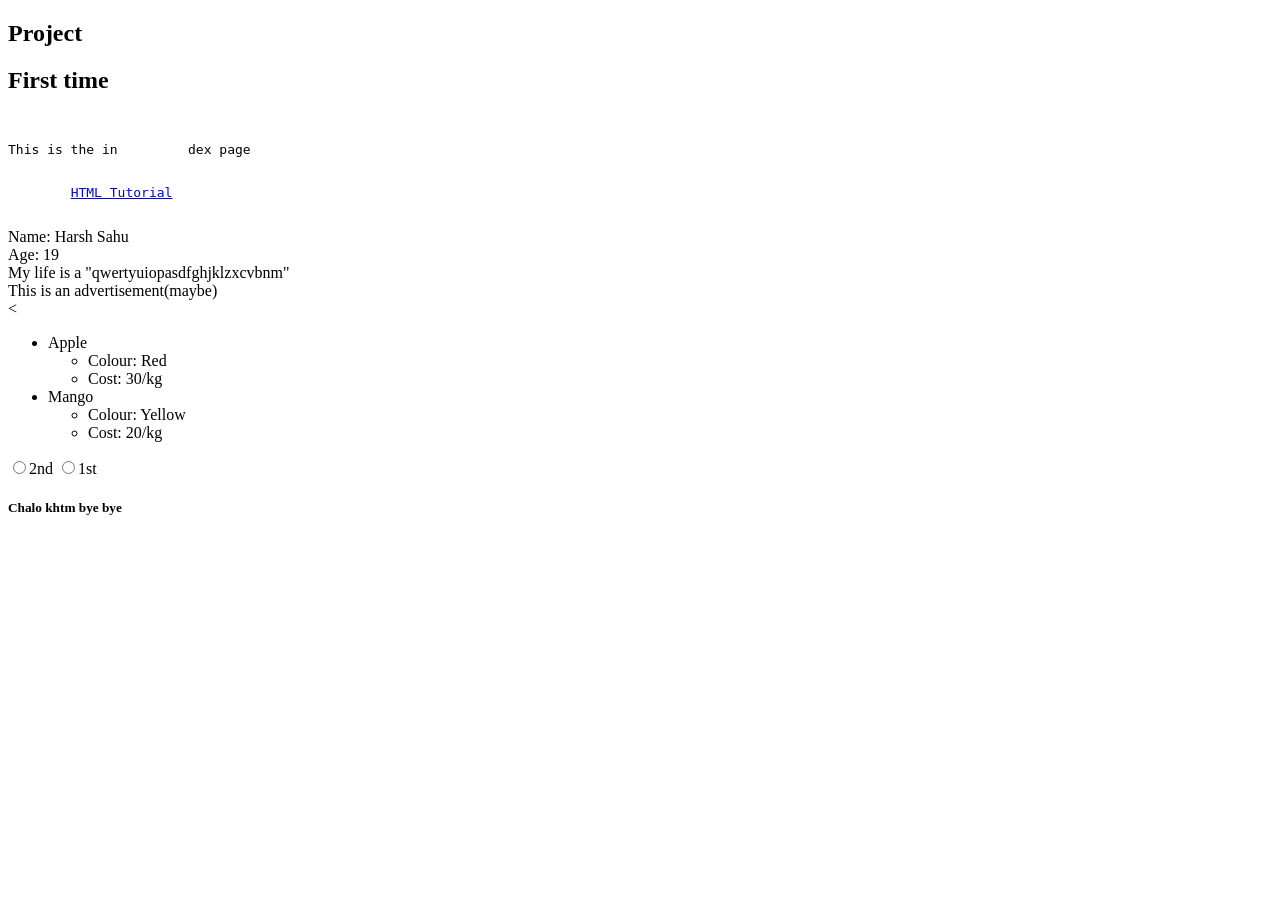
<file: index.html>
<!DOCTYPE html>
<html lang="en">
<head>
    <meta charset="UTF-8">
    <meta name="viewport" content="width=device-width, initial-scale=1.0">
    <title>Document</title>
    <link rel="stylesheet" href="C:\Users\hp\OneDrive\Desktop\html-css-js practice\style.css">
</head>
<body>
    <header>
        <h2>Project</h2>
        <h2>First time</h2>
    </header>
    <main>
        <pre>
        <p>This is the in         dex page</p>
        <a href="https://www.youtube.com/watch?v=HcOc7P5BMi4" target="_main">HTML Tutorial</a>
        </pre>
        <section>Name: Harsh Sahu</section>
        <section>Age: 19</section>
        <article>My life is a "qwertyuiopasdfghjklzxcvbnm"</article>
        <aside>This is an advertisement(maybe)</aside>
        <<ul>
            <li>Apple</li>
            <ul>
                <li>Colour: Red</li>
                <li>Cost: 30/kg</li>
            </ul>
            <li>Mango</li>
            <ul>
                <li>Colour: Yellow</li>
                <li>Cost: 20/kg</li>
            </ul>
        </ul>
        <ol>

        </ol>
        <form>
            <label for="'id1">
                <input type="radio" value="2nd" name="Harsh" id="id1">2nd
            </label>
            <label for="'id2">
                <input type="radio" value="1st" name="Harsh" id="id1">1st
            </label>
        </form>
        

    </main>
    <footer>
        <h5>Chalo khtm bye bye</h5>
    </footer>
</body>
</html>
</file>
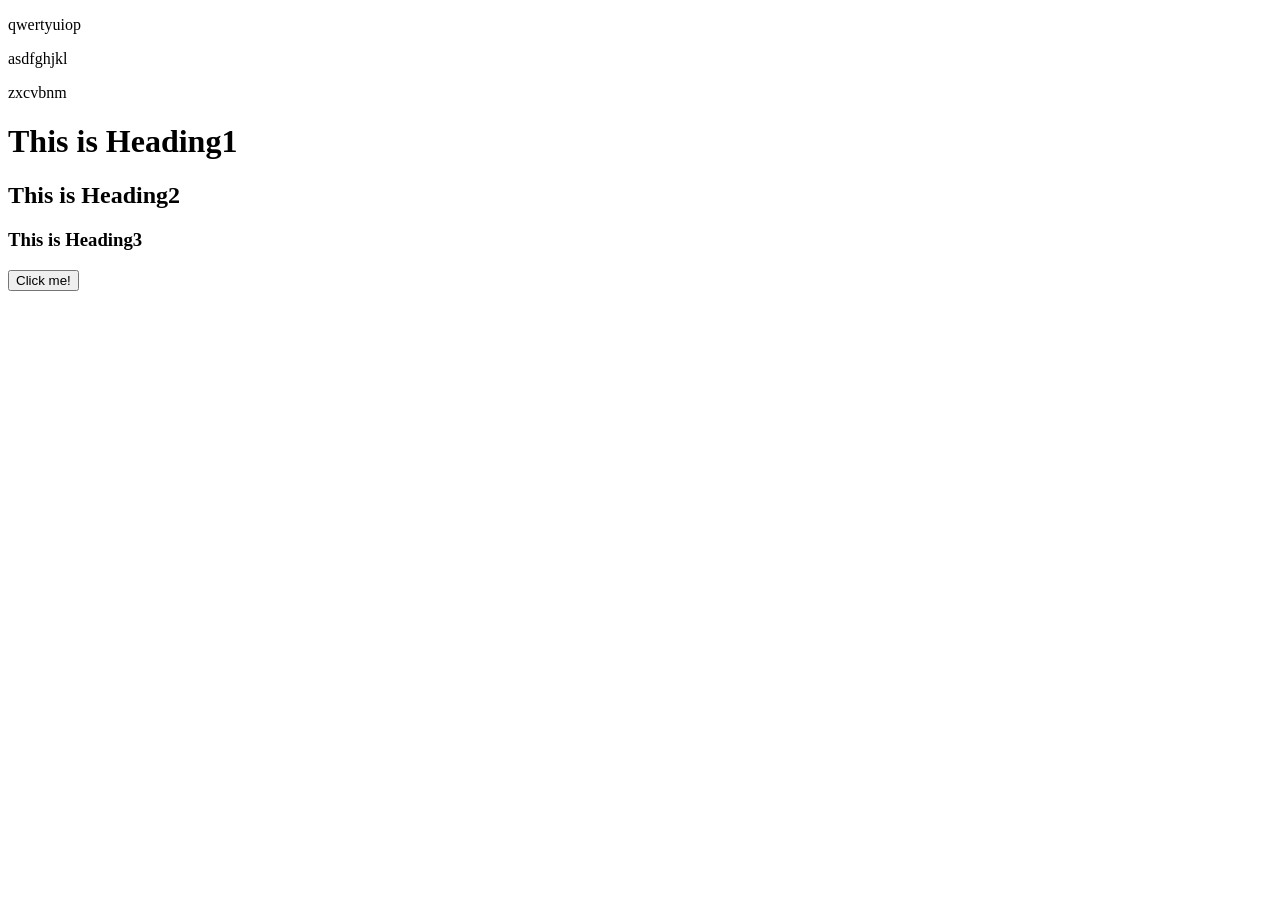
<file: practice_set_1.html>
<!DOCTYPE html>
<html lang="en">
<head>
    <meta charset="UTF-8">
    <meta name="viewport" content="width=device-width, initial-scale=1.0">
    <title>Document</title>
    <link rel="stylesheet" href="C:\Users\hp\OneDrive\Desktop\html-css-js practice\style.css">
</head>
<body>
    <!--Question 1-->
    <div id="box">
        <p>qwertyuiop</p>
        <p>asdfghjkl</p>
        <p>zxcvbnm</p>
    </div>

    <!--Question 2-->
    <h1 class="heading">This is Heading1</h1>
    <h2 class="heading">This is Heading2</h2>
    <h3 class="heading">This is Heading3</h3>

    <!--Question 3-->
    <button>Click me!</button>

</body>
</html>
</file>
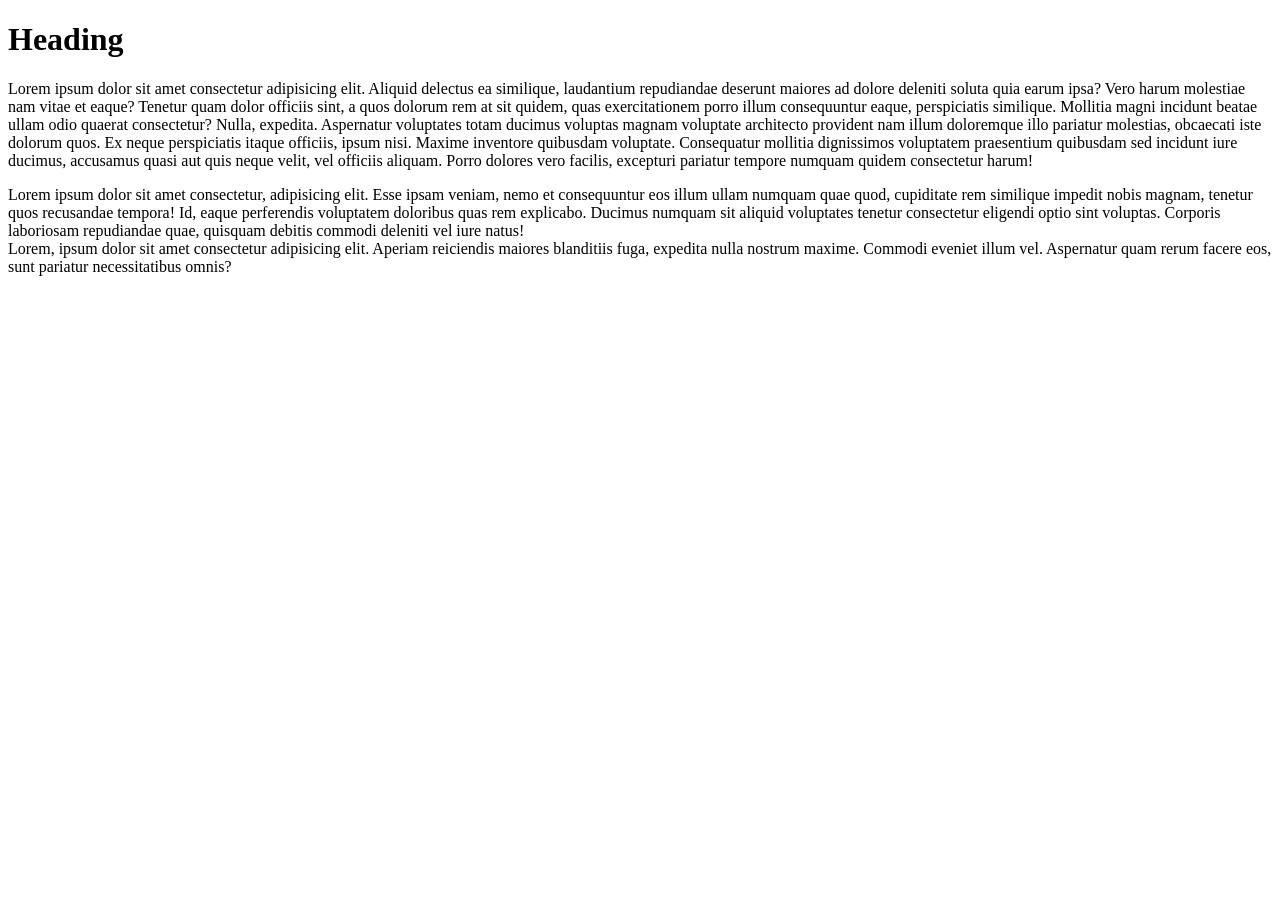
<file: practice_set_2.html>
<!DOCTYPE html>
<html lang="en">
<head>
    <meta charset="UTF-8">
    <meta name="viewport" content="width=device-width, initial-scale=1.0">
    <title>Document</title>
    <link rel="stylesheet" href="C:\Users\hp\OneDrive\Desktop\html-css-js practice\style.css">
</head>
<body>
    <!--Question 1-->
    <h1 id="one">Heading</h1>
    <p id="two">Lorem ipsum dolor sit amet consectetur adipisicing elit. Aliquid delectus ea similique, laudantium repudiandae deserunt maiores ad dolore deleniti soluta quia earum ipsa? Vero harum molestiae nam vitae et eaque?
    Tenetur quam dolor officiis sint, a quos dolorum rem at sit quidem, quas exercitationem porro illum consequuntur eaque, perspiciatis similique. Mollitia magni incidunt beatae ullam odio quaerat consectetur? Nulla, expedita.
    Aspernatur voluptates totam ducimus voluptas magnam voluptate architecto provident nam illum doloremque illo pariatur molestias, obcaecati iste dolorum quos. Ex neque perspiciatis itaque officiis, ipsum nisi. Maxime inventore quibusdam voluptate.
    Consequatur mollitia dignissimos voluptatem praesentium quibusdam sed incidunt iure ducimus, accusamus quasi aut quis neque velit, vel officiis aliquam. Porro dolores vero facilis, excepturi pariatur tempore numquam quidem consectetur harum!
    </p>
    <!--Question 2-->
    <!--Question 3-->
    <div id="outer">
        Lorem ipsum dolor sit amet consectetur, adipisicing elit. Esse ipsam veniam, nemo et consequuntur eos illum ullam numquam quae quod, cupiditate rem similique impedit nobis magnam, tenetur quos recusandae tempora!
        Id, eaque perferendis voluptatem doloribus quas rem explicabo. Ducimus numquam sit aliquid voluptates tenetur consectetur eligendi optio sint voluptas. Corporis laboriosam repudiandae quae, quisquam debitis commodi deleniti vel iure natus!
        <div id="inner">
            Lorem, ipsum dolor sit amet consectetur adipisicing elit. Aperiam reiciendis maiores blanditiis fuga, expedita nulla nostrum maxime. Commodi eveniet illum vel. Aspernatur quam rerum facere eos, sunt pariatur necessitatibus omnis?
        </div>
    </div>
</body>
</html>
</file>
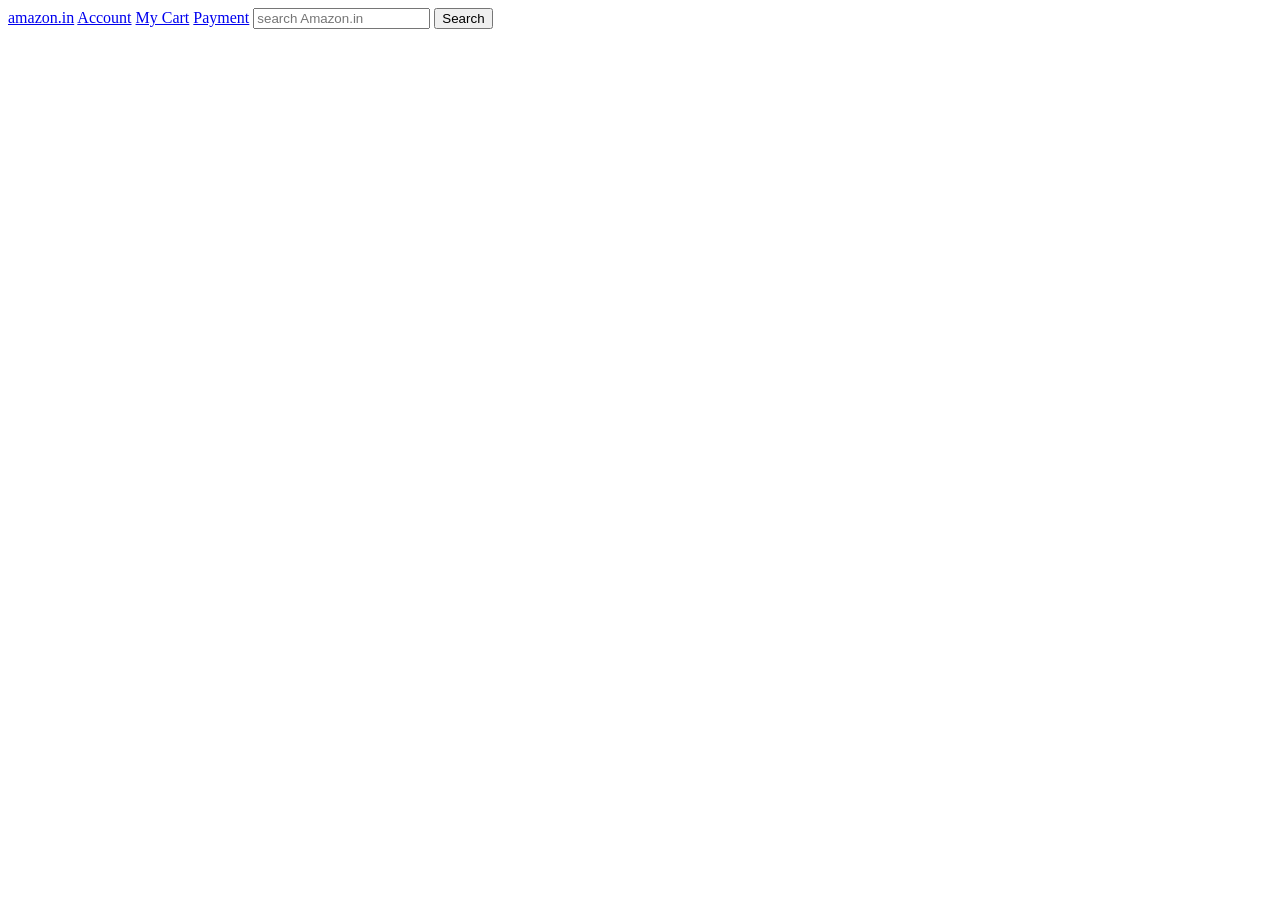
<file: practice_set_3.html>
<!DOCTYPE html>
<html lang="en">
<head>
    <meta charset="UTF-8">
    <meta name="viewport" content="width=device-width, initial-scale=1.0">
    <title>Document</title>
    <link rel="stylesheet" href="C:\Users\hp\OneDrive\Desktop\html-css-js practice\style.css">
<body>
    <!--Question 1-->
    <!--<div id="one">
        Lorem ipsum dolor sit amet, consectetur adipisicing elit. Blanditiis id suscipit quas ipsam, voluptas tenetur reiciendis quidem quaerat, nam, officia quos necessitatibus. Quaerat culpa cum vitae perspiciatis tenetur nostrum cupiditate.
    </div>-->
    <!--Question 2-->
    <div id="two">
        <a href="https://www.amazon.in/" id="three">amazon.in</a>
        <a href="https://www.amazon.in/gp/css/homepage.html?ref_=nav_AccountFlyout_ya" id="four">Account</a>
        <a href="https://www.amazon.in/gp/cart/view.html?ref_=nav_cart" id="four">My Cart</a>
        <a href="https://www.amazon.in/ap/signin?openid.pape.max_auth_age=3600&openid.return_to=https%3A%2F%2Fwww.amazon.in%2Fcpe%2Fmanagepaymentmethods%3Fref_%3Dhp_ss_v3_ps_t4&openid.identity=http%3A%2F%2Fspecs.openid.net%2Fauth%2F2.0%2Fidentifier_select&openid.assoc_handle=inflex&openid.mode=checkid_setup&marketPlaceId=A21TJRUUN4KGV&language=en_GB&openid.claimed_id=http%3A%2F%2Fspecs.openid.net%2Fauth%2F2.0%2Fidentifier_select&openid.ns=http%3A%2F%2Fspecs.openid.net%2Fauth%2F2.0" id="four">Payment</a>
        <input type="text" placeholder="search Amazon.in">
        <button>Search</button>   
    </div>
</body>
</html>
</file>
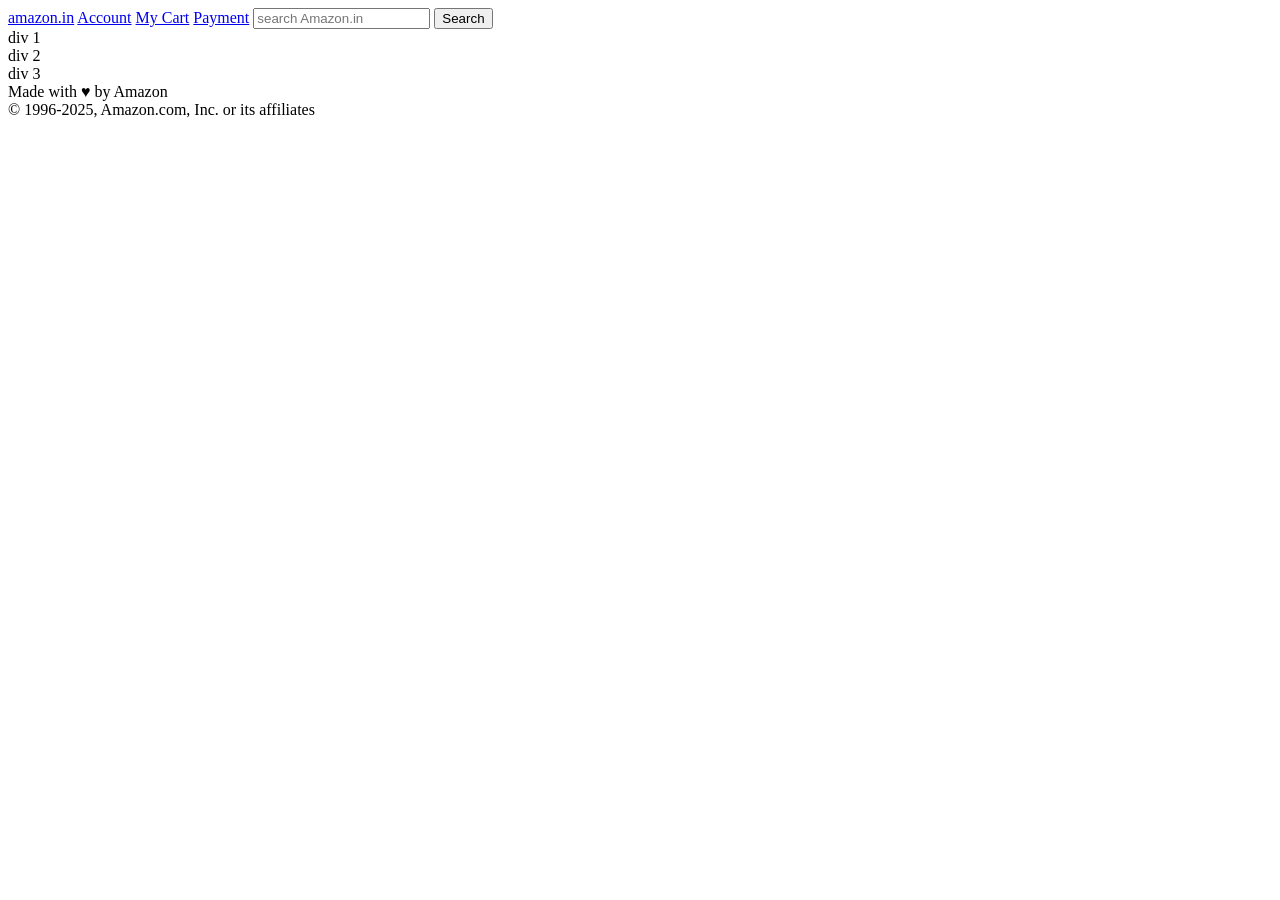
<file: practice_set_4.html>
<!DOCTYPE html>
<html lang="en">
<head>
    <meta charset="UTF-8">
    <meta name="viewport" content="width=device-width, initial-scale=1.0">
    <title>Document</title>
    <link rel="stylesheet" href="C:\Users\hp\OneDrive\Desktop\html-css-js practice\style.css">
</head>
<body>
    <header>
        <div id="navbar">
        <a href="https://www.amazon.in/" id="three">amazon.in</a>
        <a href="https://www.amazon.in/gp/css/homepage.html?ref_=nav_AccountFlyout_ya" id="four">Account</a>
        <a href="https://www.amazon.in/gp/cart/view.html?ref_=nav_cart" id="four">My Cart</a>
        <a href="https://www.amazon.in/ap/signin?openid.pape.max_auth_age=3600&openid.return_to=https%3A%2F%2Fwww.amazon.in%2Fcpe%2Fmanagepaymentmethods%3Fref_%3Dhp_ss_v3_ps_t4&openid.identity=http%3A%2F%2Fspecs.openid.net%2Fauth%2F2.0%2Fidentifier_select&openid.assoc_handle=inflex&openid.mode=checkid_setup&marketPlaceId=A21TJRUUN4KGV&language=en_GB&openid.claimed_id=http%3A%2F%2Fspecs.openid.net%2Fauth%2F2.0%2Fidentifier_select&openid.ns=http%3A%2F%2Fspecs.openid.net%2Fauth%2F2.0" id="four">Payment</a>
        <input type="text" placeholder="search Amazon.in">
        <button>Search</button>   
        </div>
    </header>
    <main>
        <div id="content">
            <div class="contentBox" id="div1">div 1</div>
            <div class="contentBox" id="div2">div 2</div>
            <div class="contentBox" id="div3">div 3</div>
        </div>
    </main>
    <footer>
        Made with &hearts; by Amazon<br>
        &#169; 1996-2025, Amazon.com, Inc. or its affiliates
    </footer>
</body>
</html>
</file>
